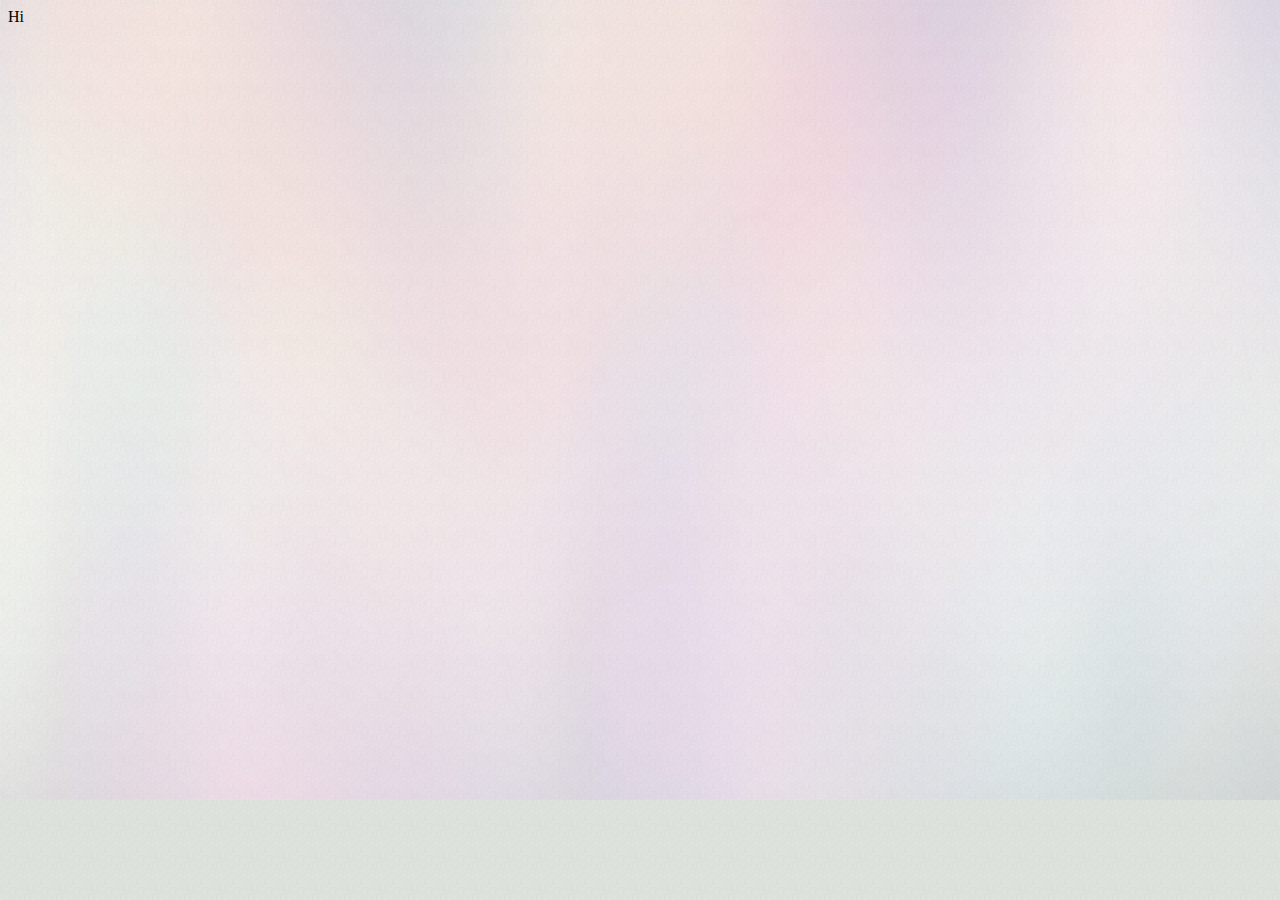
<file: cfs.html>
<!DOCTYPE HTML>

<style>
    body {
        background-image: url("../../images/overlay.png"), url("../../images/bg.jpg");
        background-color: #e1e6e1;
        background-repeat: repeat, repeat-x;
        background-size: 128px 128px, cover;
    }

</style>

<html>
	<head>
    </head>
    <body>
        Hi
    </body>
</html>
</file>
